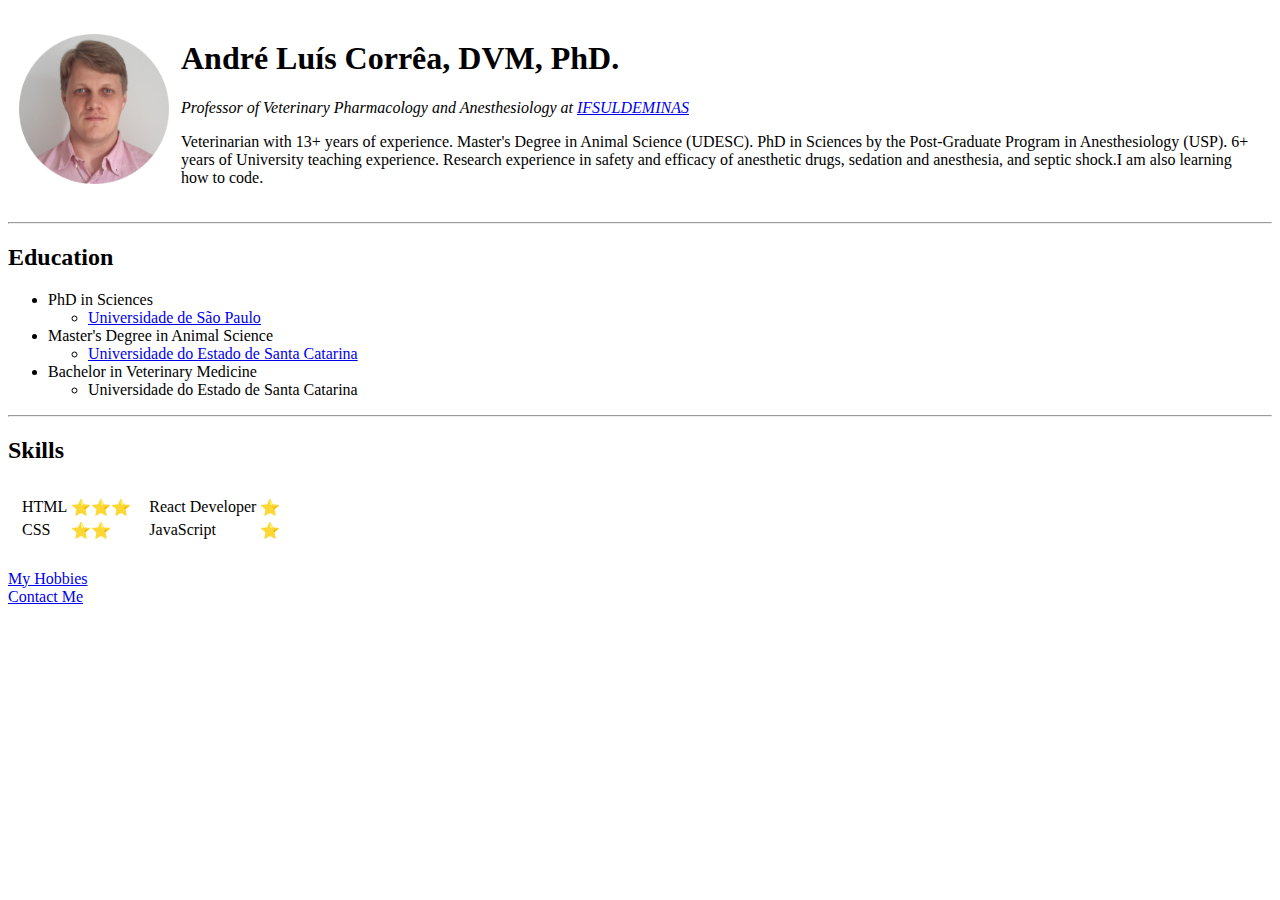
<file: index.html>
<!DOCTYPE html>
<html lang="en">

<head>
  <!-- It is the part of the HTML file that holds information about the webpoage and it tells the browser how it should handle the page. -->
  <meta charset="UTF-8">
  <!-- UTF-8 é um tipo de codificação binária (Unicode). Pode representar qualquer caractere universal padrão do Unicode,sendo também compatível com o ASCII. -->
  <meta name="viewport" content="width=device-width, initial-scale=1.0">
  <meta http-equiv="X-UA-Compatible" content="ie=edge">
  <title>André's Personal Site</title>
</head>

<body>
  <table cellspacing="10">
    <td><img src="images/andre.png" alt="André Profile Picture" width="150" height="150"></td>
    <td>
      <h1>André Luís Corrêa, DVM, PhD.</h1>
      <p> <em>Professor of Veterinary Pharmacology and Anesthesiology at <a href="https://www.muz.ifsuldeminas.edu.br/corpo-docente/54-andre-luis-correa">IFSULDEMINAS</em></a></p>
      <p>Veterinarian with 13+ years of experience. Master's Degree in Animal Science (UDESC). PhD in Sciences by the Post-Graduate Program in Anesthesiology
        (USP). 6+ years of University teaching experience. Research experience in safety and efficacy of anesthetic drugs, sedation and anesthesia, and
        septic shock.I am also learning how to code.</p>
    </td>
  </table>

  <hr>
  <h2>Education</h2>
  <ul>
    <li>PhD in Sciences</li>
    <ul>
      <li><a href="https://www.anestesiologiausp.com.br/perfis/dr-andre-luis-correa/">Universidade de São Paulo</a></li>
    </ul>
    <li>Master's Degree in Animal Science</li>
    <ul>
      <li><a href="https://www.udesc.br/cav/ppgca/dissertacoes/2010">Universidade do Estado de Santa Catarina</a></li>
    </ul>
    <li>Bachelor in Veterinary Medicine</li>
    <ul>
      <li>Universidade do Estado de Santa Catarina</li>
    </ul>
  </ul>

<hr>
  <h2>Skills</h2>
  <table cellspacing="10">
    <!-- Devido a essa confusão abaixo com as tabelas, não é interessante criar estilo com HTML. Aqui trata-se de um exemplo -->
    <tr>
      <td>
        <table>
          <tr>
            <td>HTML</td>
            <td>⭐⭐⭐</td>
          </tr>
          <tr>
            <td>CSS</td>
            <td>⭐⭐</td>
          </tr>
        </table>
      </td>
      <td>
        <table>
          <tr>
            <td>React Developer</td>
            <td>⭐</td>
          </tr>
          <tr>
            <td>JavaScript</td>
            <td>⭐</td>
          </tr>
        </table>
      </td>
    </tr>
  </table>

  <p>
    <a href="hobbies.html">My Hobbies</a><br>
    <a href="contact.html">Contact Me</a>
  </p>


</body>

</html>
</file>
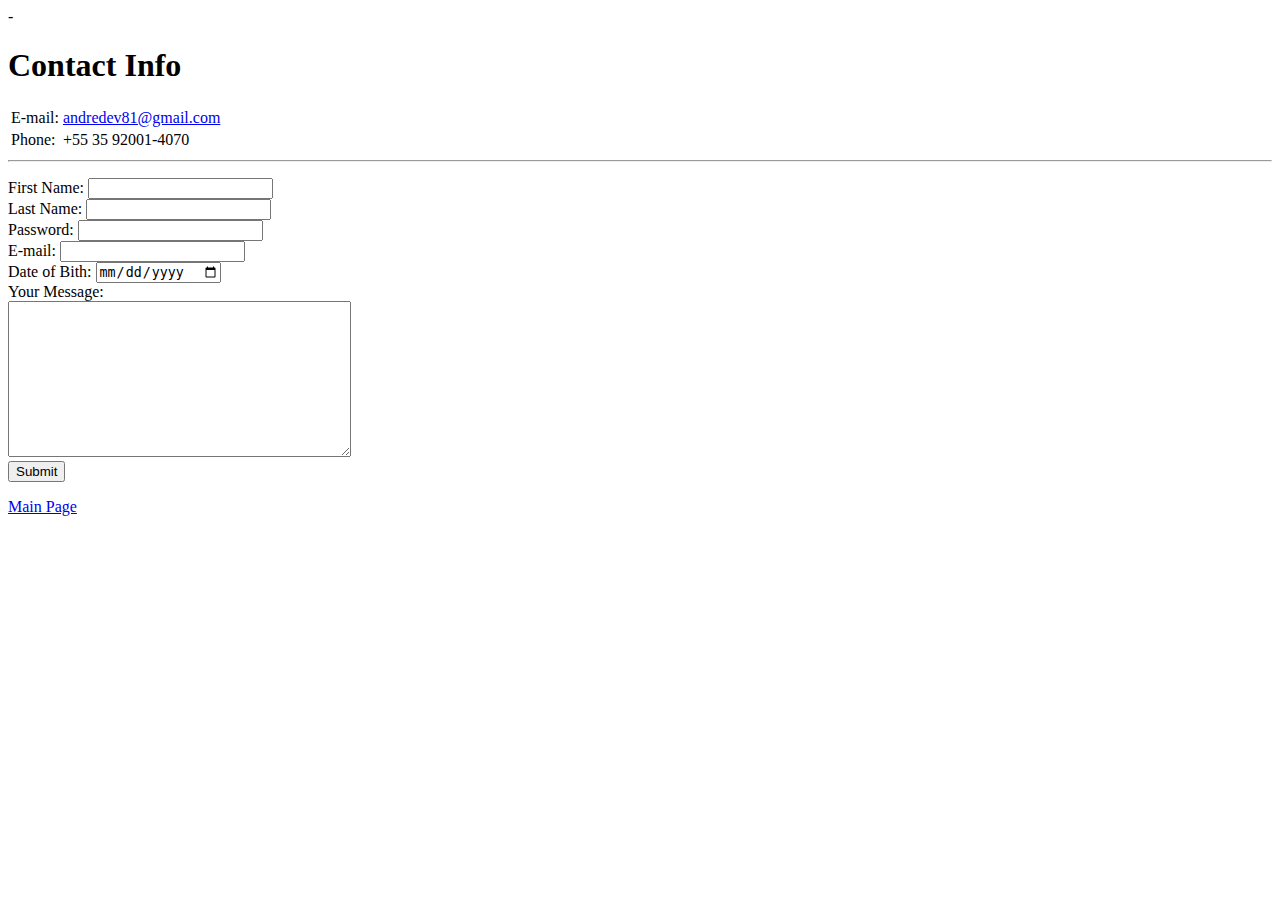
<file: contact.html>
<!DOCTYPE html>
<html lang="en">

<head>-
  <meta charset="UTF-8">
  <meta name="viewport" content="width=device-width, initial-scale=1.0">
  <meta http-equiv="X-UA-Compatible" content="ie=edge">
  <title>My Contacts</title>
</head>

<body>
  <h1>Contact Info</h1>
  <table>
    <tbody>
      <tr>
        <td>E-mail:</td>
        <td><a href="mailto:andredev81@gmail.com">andredev81@gmail.com</a></td>
      </tr>
      <tr>
        <td>Phone:</td>
        <td>+55 35 92001-4070</td>
      </tr>
    </tbody>
  </table>

  <hr>
  <p>
  <form action="mailto:andredev81@gmail.com" method="post" enctype="text/plain">
    <!-- enctype="text/plain" é uma função semelhante ao início do HTML, onde dizemos que utilizaremos UTF-8. -->
    <label for="">First Name:</label>
    <input type="text" name="firstName" value=""><br>
    <label for="">Last Name:</label>
    <input type="text" name="lastName" value=""><br>
    <label for="">Password:</label>
    <input type="password" name="yourPassword" value=""><br>
    <label for="">E-mail:</label>
    <input type="email" name="yourEmail" value=""><br>
    <label for="">Date of Bith:</label>
    <input type="date" name="dateBirth" value=""><br>
    <label for="">Your Message:</label><br>
    <textarea name="yourMessage" rows="10" cols="40"></textarea><br>
    <input type="submit" name="">
  </form>
  </p>

  <p><a href="index.html">Main Page</a></p>
</body>

</html>
</file>
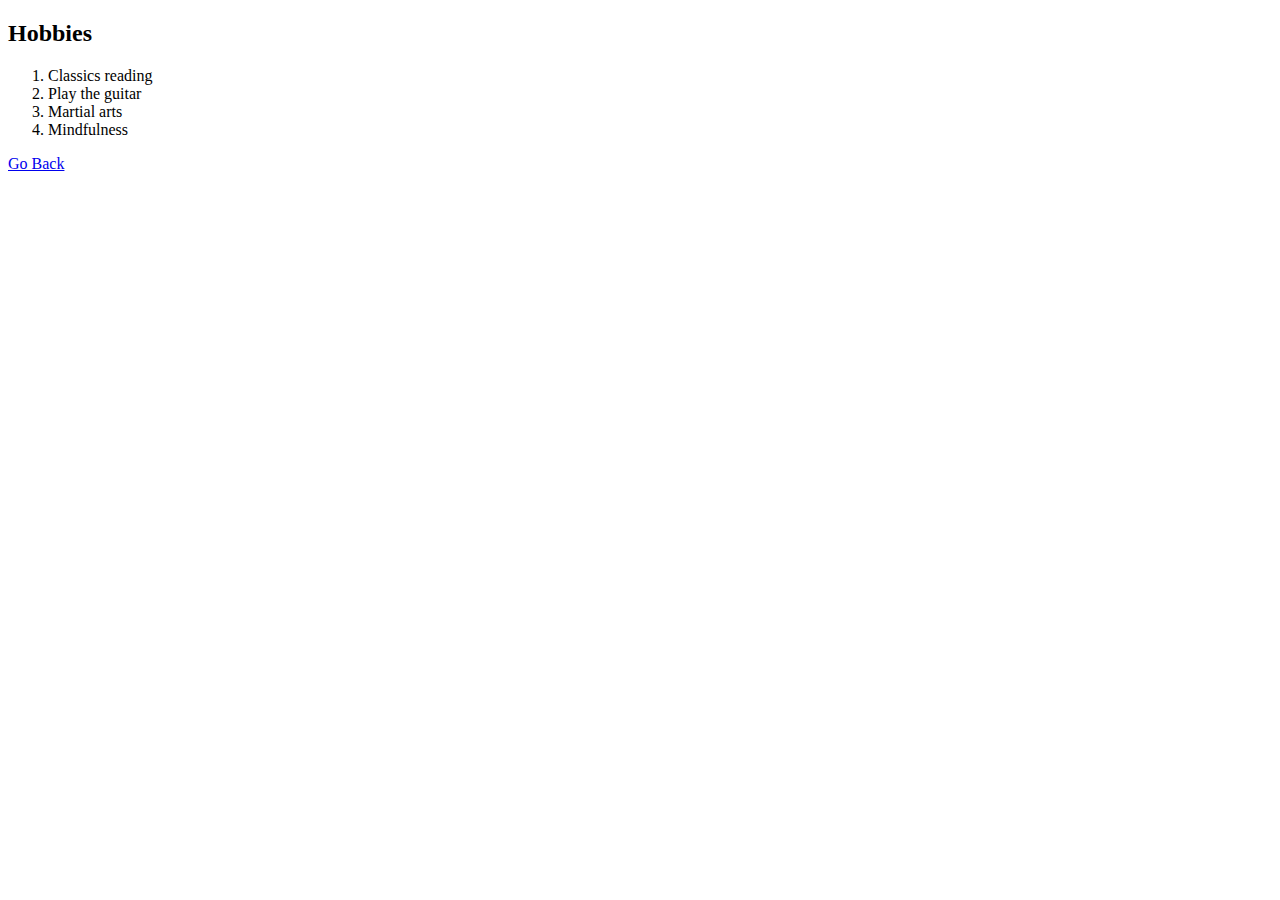
<file: hobbies.html>
<!DOCTYPE html>
<html lang="en">
<head>
  <meta charset="UTF-8">
  <meta name="viewport" content="width=device-width, initial-scale=1.0">
  <meta http-equiv="X-UA-Compatible" content="ie=edge">
  <title>My Hobbies</title>
</head>
<body>
  <h2>Hobbies</h2>
  <ol>
    <li>Classics reading</li>
    <li>Play the guitar</li>
    <li>Martial arts</li>
    <li>Mindfulness</li>
  </ol>
  <a href="index.html">Go Back</a>
</body>
</html>
</file>
